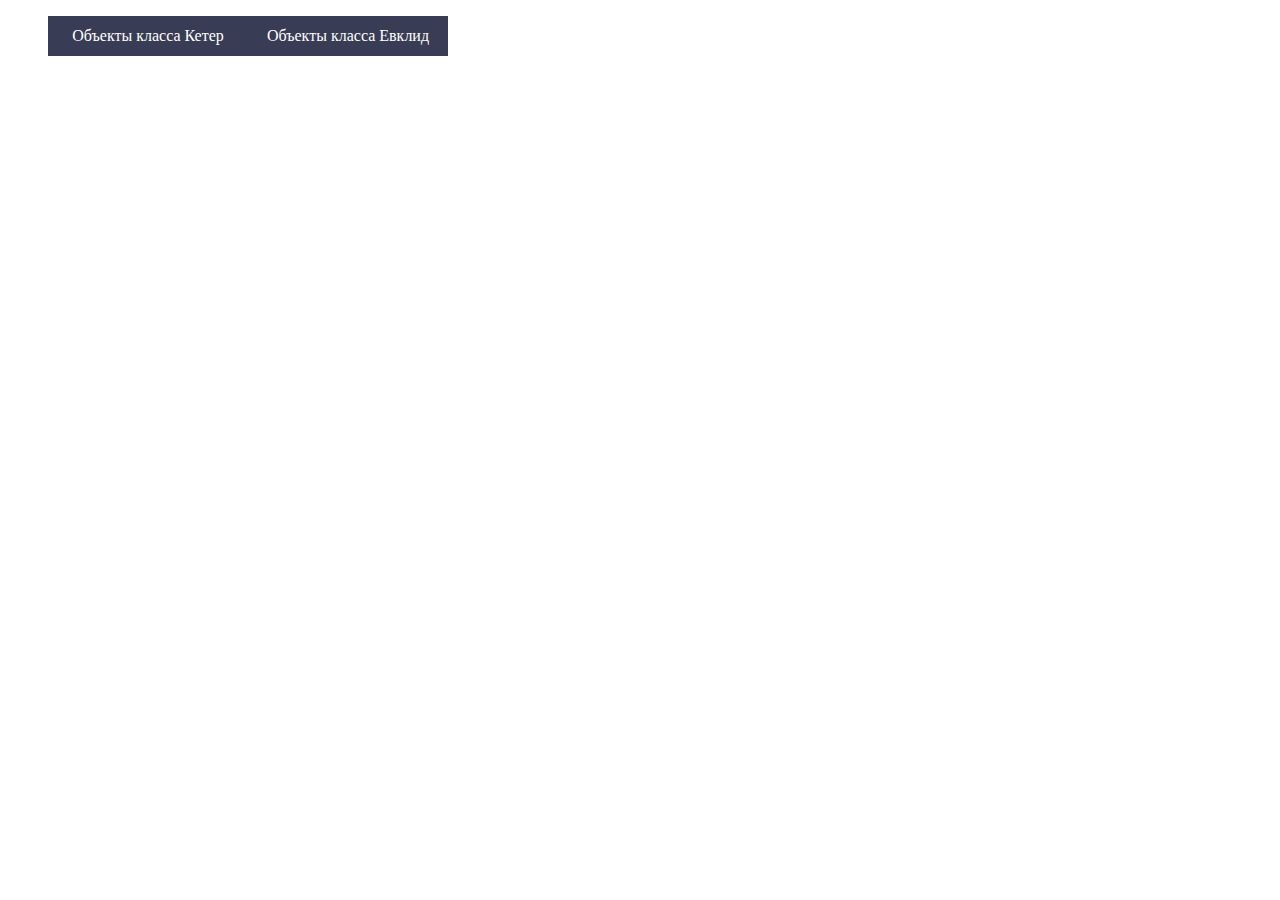
<file: zexperimentationpage/index.html>
<!DOCTYPE html>
<html lang="en">
  <head>
    <meta charset="UTF-8" />
    <meta http-equiv="X-UA-Compatible" content="IE=edge" />
    <meta name="viewport" content="width=device-width, initial-scale=1.0" />
    <link rel="stylesheet" href="../zexperimentationpage/style.css" />
    <title>Document</title>
  </head>
  <body>
    <ul class="objects">
      <li class="object-keter">
        <a href="#" сlass="object-keter">Объекты класса Кетер</a>
        <ul>
          <li><a href="#" сlass="object-a">SCP-1</a></li>
          <li><a href="#" сlass="object-a">SCP-2</a></li>
          <li><a href="#" сlass="object-a">SCP-3</a></li>
        </ul>
      </li>
      <li>
        <a href="#">Объекты класса Евклид</a>
        <ul>
          <li><a href="#">SCP-4</a></li>
          <li><a href="#">SCP-5</a></li>
          <li><a href="#">SCP-6</a></li>
        </ul>
      </li>
    </ul>
  </body>
</html>
</file>
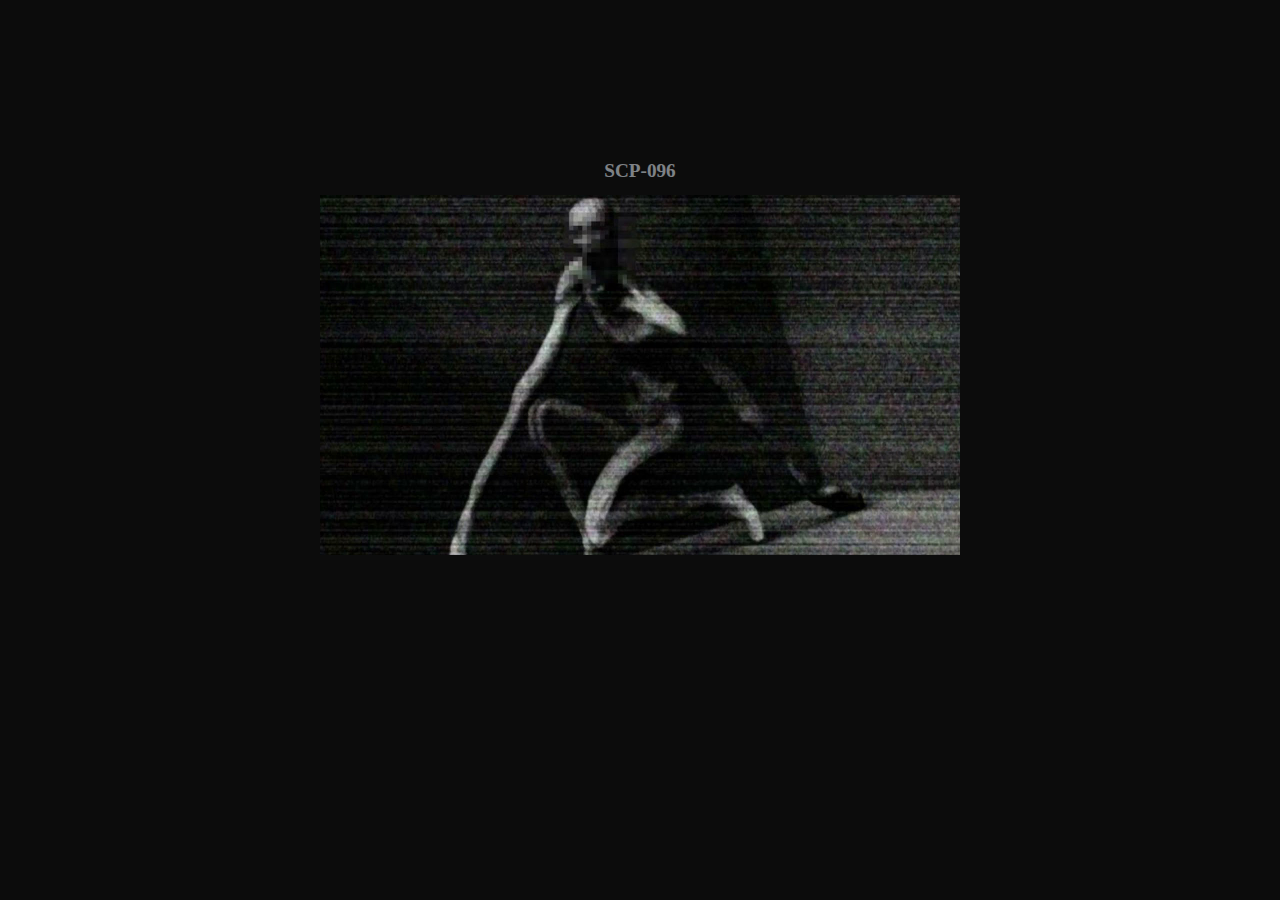
<file: errorpage/096.html>
<!DOCTYPE html>
<html lang="en">
  <head>
    <meta charset="UTF-8" />
    <meta http-equiv="X-UA-Compatible" content="IE=edge" />
    <meta name="viewport" content="width=device-width, initial-scale=1.0" />
    <meta http-equiv="refresh" content="2;../errorpage/error.html" />
    <link rel="stylesheet" href="../errorpage/096.css" />
    <title>096</title>
  </head>
  <body>
    <section>
      <div id="preloader_malc">
        <div>Подождите, идет загрузка сайта ...</div>
      </div>

      <style type="text/css">
        #preloader_malc {
          position: fixed;
          top: 0;
          left: 0;
          right: 0;
          bottom: 0;
          background: radial-gradient(rgb(26, 26, 26), #050505);
          z-index: 10001;
        }

        #preloader_malc div {
          background: #242424;
          width: 20vw;
          height: 5vw;
          line-height: 40px;
          border-radius: 8px;
          font-family: arial;
          font-size: 1vw;
          color: #c2c2c2;
          text-align: center;
          box-shadow: 0.5vw 0.5vw 0.5vw rgba(0, 0, 0, 0.4);
          position: fixed;
          z-index: 999;
          top: 0;
          left: 0;
          right: 0;
          bottom: 0;
          margin: auto;
          justify-content: center;
          align-items: center;
          display: flex;
          flex-direction: column;
          align-items: center;
          justify-content: center;
        }
      </style>

      <script type="text/javascript">
        window.onload = function () {
          setTimeout(function () {
            document.getElementById("preloader_malc").style.display = "none";
          }, 400);
        };
      </script>
    </section>
    <h1>SCP-096</h1>
    <img src="../images/SCP-096.jpg" alt="" />
  </body>
  <script>
    document.oncontextmenu = cmenu;
    function cmenu() {
      return false;
    }
  </script>
</html>
</file>
<file: zexperimentationpage/style.css>
.objects {
  display: flex;
}

.objects li {
  width: 200px;
  list-style: none;
  background: #383c54;
  position: relative;
}

.objects a {
  color: #fff;
  text-decoration: none;
  display: block;
  text-align: center;
  height: 40px;
  line-height: 40px;
  transition: all 0.5s;
}

.objects a:hover {
  background: #808291;
}

.objects ul {
  position: absolute;
  left: 0;
  top: 100%;
  display: none;
  padding: 0;
}

.objects li:hover > ul {
  display: block;
}

.objects ul ul {
  display: none;
  top: 0;
  left: 100%;
}
.object-keter {
  background-color: black;
}
</file>
<file: errorpage/096.css>
body {
  margin: 0;
  background-color: rgb(12, 12, 12);
}
img {
  width: 50vw;
  display: flex;
  align-items: center;
  justify-content: center;
  margin-left: 25vw;
}
h1 {
  width: 50vw;
  display: flex;
  align-items: center;
  justify-content: center;
  margin-left: 25vw;
  margin-top: 12.5vw;
  color: aliceblue;
  font-size: 1.5vw;
  opacity: 0.5;
}
</file>
